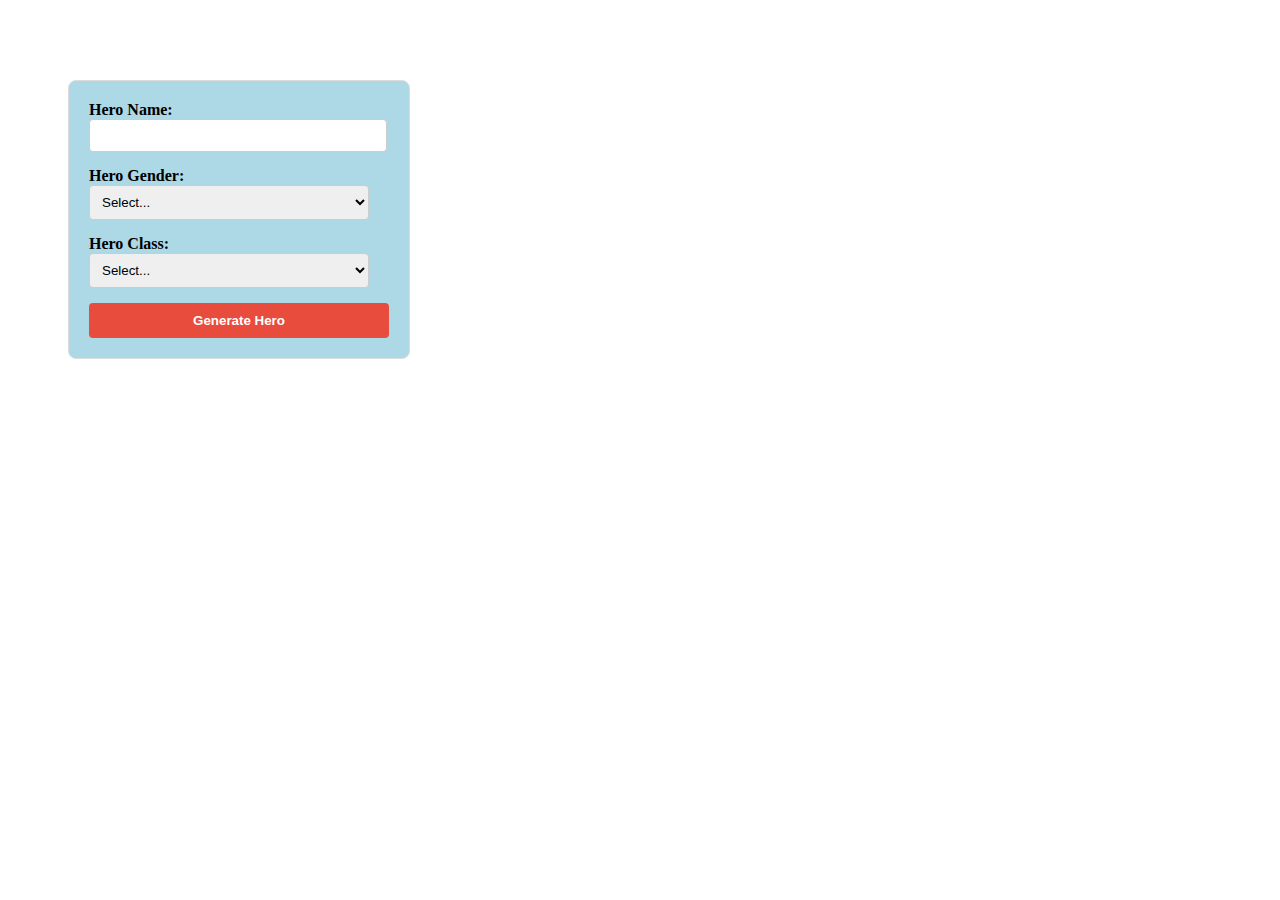
<file: week-2/character-generator/index.html>
<!DOCTYPE html>
<html>

<head>
  <!--
    Pragmatic JavaScript
    Chapter 1
    Programming Assignment

    Author: Sara King
    Date: March 30, 2025
    Filename: index.html
  -->
  <title>Roleplay Character Generator</title>
  <link rel="stylesheet" type="text/css" href="styles.css" />
</head>

<body>
  <div id="mainContainer">
    <form id="characterForm">
      <label for="heroName">Hero Name:</label><br />
      <input type="text" id="heroName" name="heroName" required /><br />
      <label for="heroGender">Hero Gender:</label><br />
      <select id="heroGender" name="heroGender" required>
        <option value="">Select...</option>
        <option value="male">Male</option>
        <option value="female">Female</option>
        <option value="other">Other</option>
      </select>
      <br />
      <label for="heroClass">Hero Class:</label><br />
      <select id="heroClass" name="heroClass" required>
        <option value="">Select...</option>
        <option value="warrior">Warrior</option>
        <option value="mage">Mage</option>
        <option value="rogue">Rogue</option>
      </select>
      <br />
      <button id="generateHero">Generate Hero</button>
    </form>

    <div id="characterOutput"></div>
  </div>

  <script src="script.js"></script>
</body>

</html>
</file>
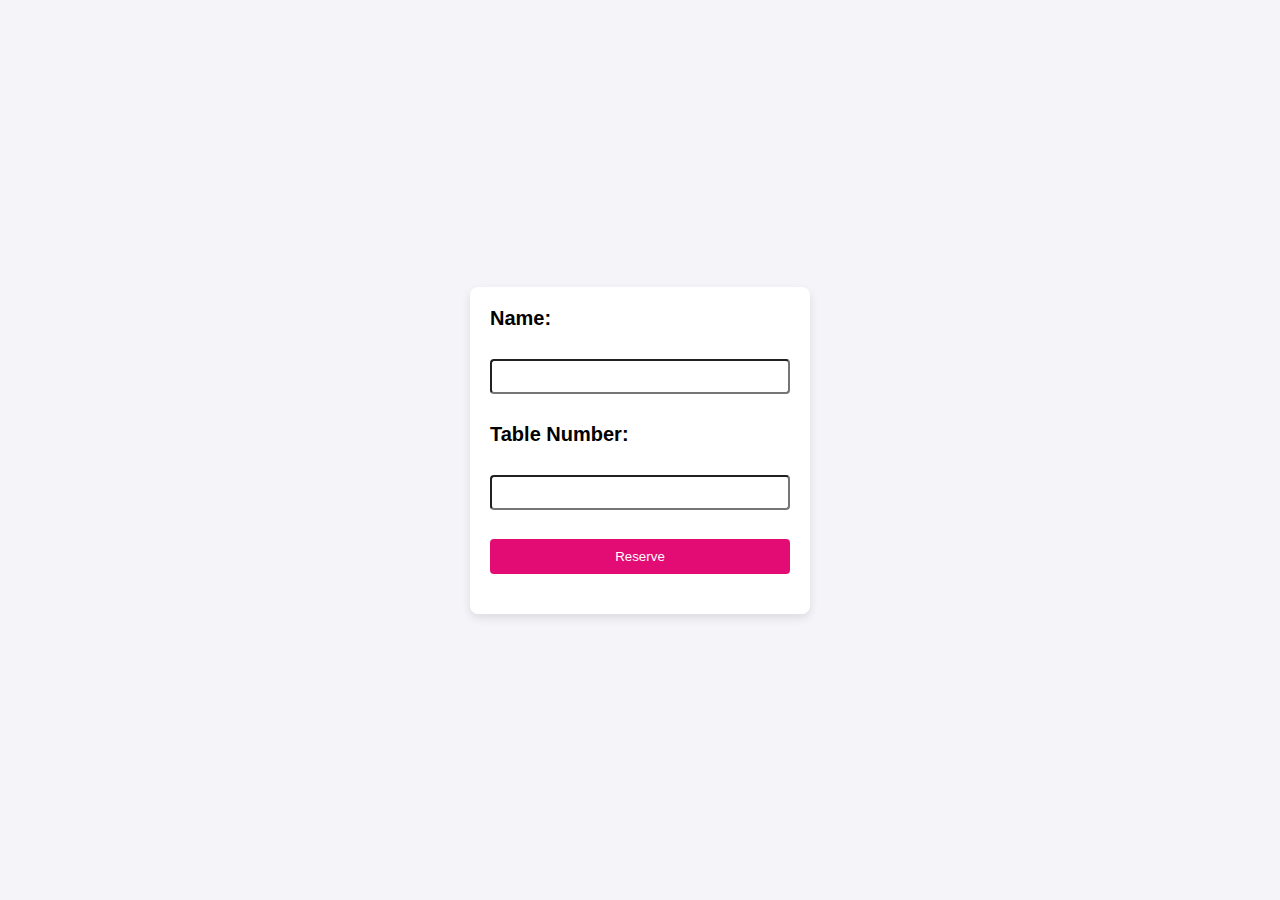
<file: week-5/restaurant-reservation/index.html>
<!DOCTYPE html>
<html>

<head>
  <!--
      Pragmatic JavaScript
      Chapter 2
      Programming Assignment

      Author: Sara King
      Date: April 20, 2025
      Filename: index.html
    -->
  <title>Table Reservation</title>
  <link rel="stylesheet" type="text/css" href="styles.css" />
</head>

<body>
  <div class="form-container">
    <form id="reservationForm">
      <label for="name">Name:</label><br />
      <input type="text" id="name" name="name" /><br />
      <label for="tableNumber">Table Number:</label><br />
      <input type="number" id="tableNumber" name="tableNumber" /><br />
      <input type="submit" value="Reserve" />
    </form>
    <p id="message"></p>
  </div>
  <script src="script.js"></script>
</body>

</html>
</file>
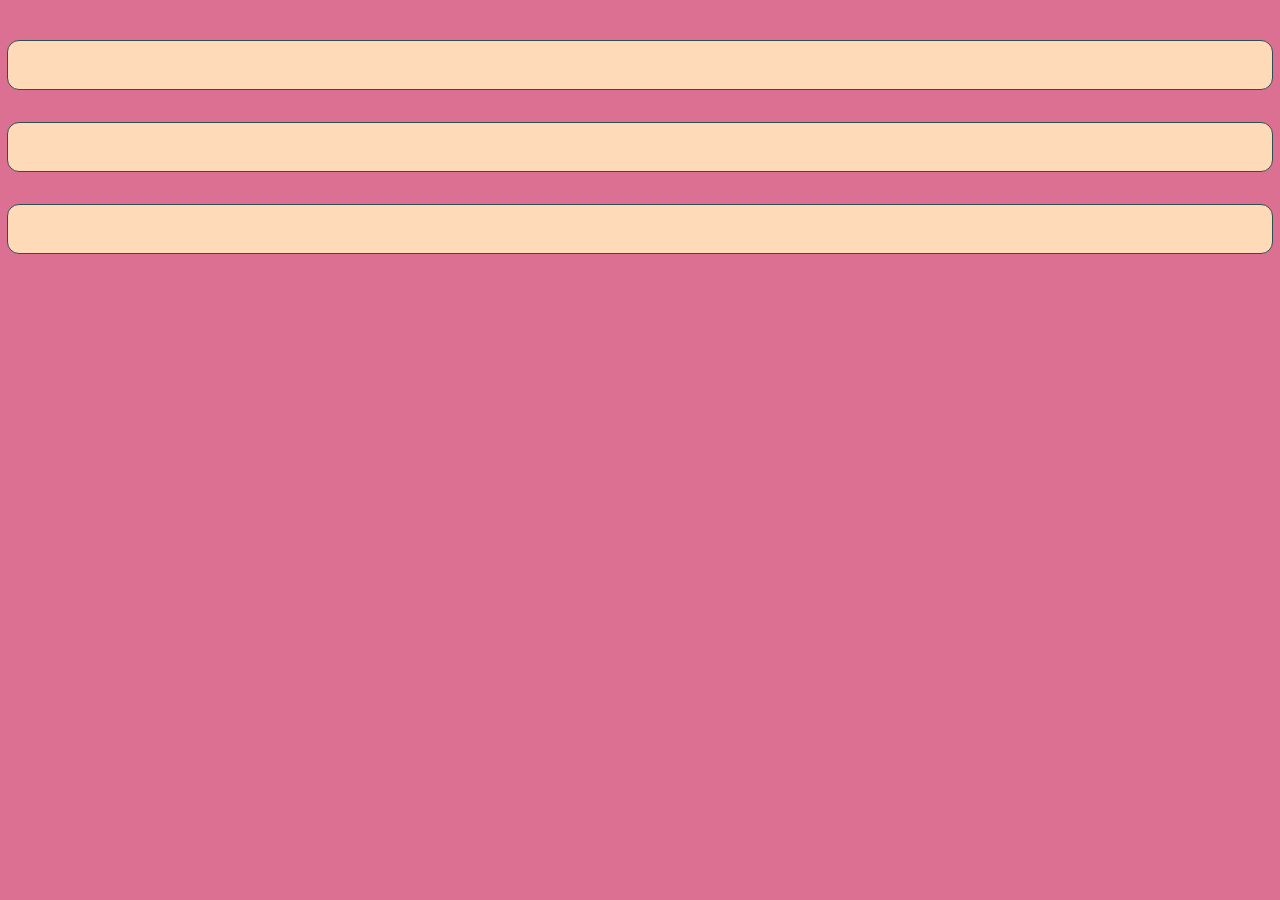
<file: week-7/chef-dashboard/index.html>
<!DOCTYPE html>
<html>

<head>
  <!--
    Pragmatic JavaScript
    Chapter 3
    Programming Assignment

    Author: Sara King
    Date: May 4, 2025
    Filename:
  -->
  <title>Chef Dashboard</title>
  <link rel="stylesheet" type="text/css" href="styles.css" />
</head>

<body>
  <div id="error" hidden></div>
  <div id="chef1" class="chef-container"></div>
  <div id="chef2" class="chef-container"></div>
  <div id="chef3" class="chef-container"></div>
  <script src="script.js"></script>
</body>

</html>
</file>
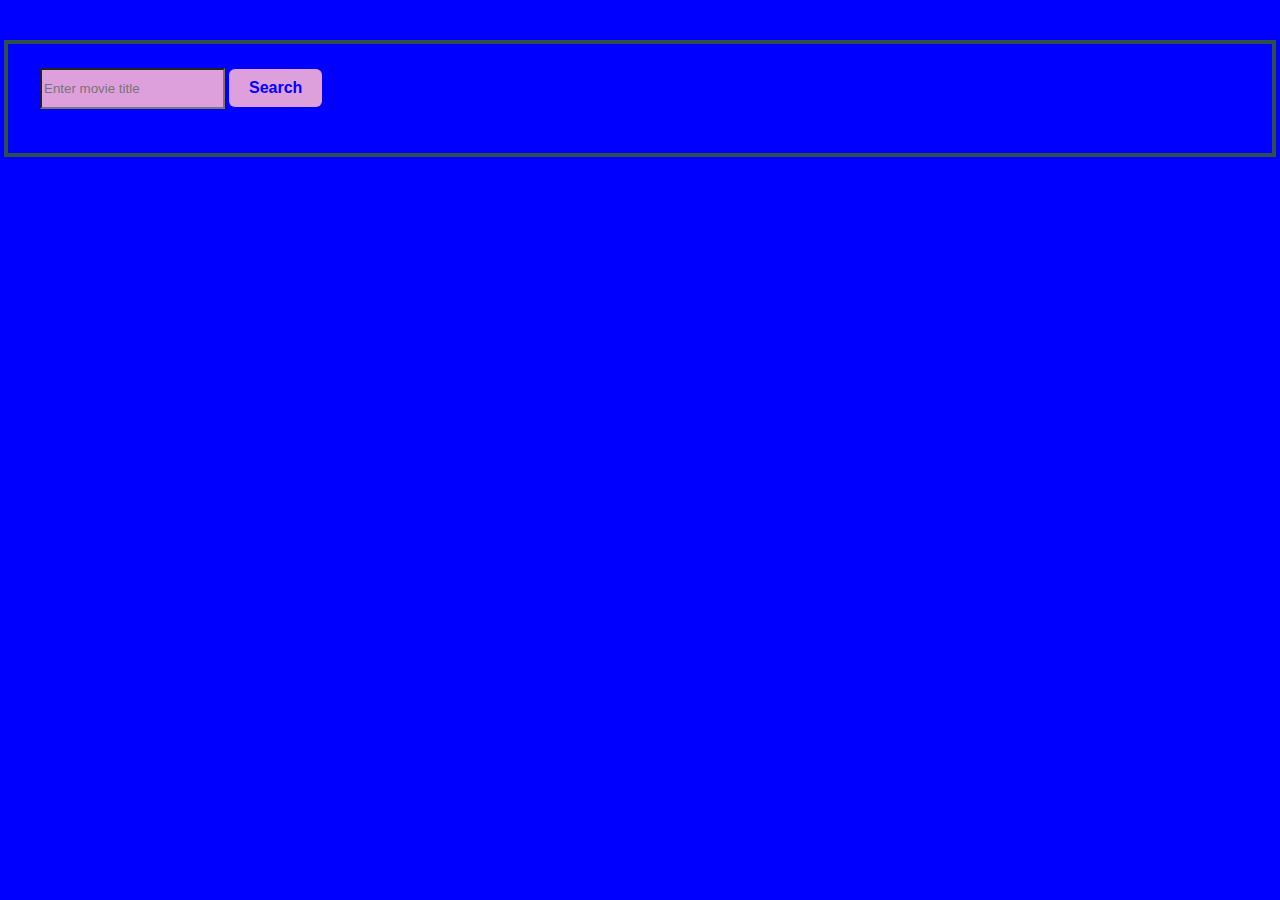
<file: week-8/movie-app/index.html>
<!DOCTYPE html>
<html>

<head>
  <!--
      Pragmatic JavaScript
      Chapter 4
      Programming Assignment

      Author: Sara King
      Date: May 11, 2025
      Filename: index.html
    -->
  <link rel="stylesheet" type="text/css" href="styles.css" />
</head>

<body>
  <div class="form-container">
    <form id="movie-form">
      <input type="text" id="title-input" placeholder="Enter movie title" />
      <button type="submit">Search</button>
    </form>
    <div id="movie-info">
      <h2 id="movie-title"></h2>
      <p id="movie-director"></p>
      <p id="movie-year"></p>
      <p id="movie-synopsis"></p>
    </div>
    <p id="error-message"></p>
  </div>
  <script src="script.js"></script>
</body>

</html>
</file>
<file: week-2/character-generator/styles.css>
/*
  Pragmatic JavaScript
  Chapter 1
  Programming Assignment

  Author: Sara King
  Date: March 30,2025
  Filename: styles.css
*/

/* Your CSS goes here */

body {
  margin-top: 20px;
  padding: 60px;
  max-width: 300px;
  font-family: 'Lobster';
  font-weight: bold;
  font-size: 16px;
}

h2 {
  color: #f39c12;
  text-transform: capitalize;
  text-shadow: 2px 2px 5px rgba(0, 0, 0, 0.1);
}

h3 {
  color: #e74c3c;
  margin-top: 15px;
}

#characterForm {
  width: 300px;
  margin: 0 auto;
  padding: 20px;
  background-color: lightblue;
  border: 1px solid #ddd;
  border-radius: 8px;
}

#characterForm input,
#characterForm select {
  width: 280px;
  padding: 8px;
  margin-bottom: 15px;
  border: 1px solid #ccc;
  border-radius: 4px;
}

#characterForm button {
  font-weight: bold;
  width: 100%;
  padding: 10px;
  color: white;
  background-color: #e74c3c;
  border: none;
  border-radius: 4px;
  transition: background-color 0.3s ease;
}

#characterForm button:hover {
  background-color: #f39c12;
}
</file>
<file: week-5/restaurant-reservation/styles.css>
/*
  Pragmatic JavaScript
  Chapter 2
  Programming Assignment

  Author: Sara King
  Date: April 20, 2025
  Filename: styles.css
*/

/* Add your CSS styles here */

/* styles.css */

body {
  font-family: Arial, sans-serif;
  font-size: 20px;
  font-weight: bold;
  background-color: #f4f4f9;
  margin: 0;
  padding: 0;
  display: flex;
  justify-content: center;
  align-items: center;
  height: 100vh;
}

.form-container {
  background-color: white;
  padding: 20px;
  border-radius: 8px;
  box-shadow: 0 4px 10px rgba(0, 0, 0, 0.1);
  width: 300px;
}

h1 {
  text-align: center;
  color: #333;
}

form {
  display: flex;
  flex-direction: column;
  gap: 3px;
}

input {
  padding: 8px;
  border-radius: 4px;
}

input[type="submit"] {
  background-color: #e30c74;
  color: white;
  border: none;
  padding: 10px;
}

input[type="submit"]:hover {
  background-color: #f0bbee;
  color: #e30c74
}

#message {
  text-align: center;
}
</file>
<file: week-7/chef-dashboard/styles.css>
/*
  Pragmatic JavaScript
  Chapter 3
  Programming Assignment

    Author: Sara King Date: May 4,
    2025
  Filename: styles.css
*/

/* Add your CSS styles here */
body {
  background: palevioletred;
  padding: 2rem;
  display: flex;
  flex-direction: column;
  align-items: center;
  gap: 2rem;
}

.chef-container {
  color: blue;
  width: 100%;
  background: peachpuff;
  border-radius: 0.75rem;
  border: 1px solid darkslategray;
  padding: 1.5rem 2rem;
}

#error {
  color: red;
  font-weight: 600;
  width: 100%;
}
</file>
<file: week-8/movie-app/styles.css>
/*
  Pragmatic JavaScript
  Chapter 4
  Programming Assignment

  Author: Sara King
  Date: May 12, 2025
  Filename: styles.css
*/

/* Add your styles here */

/*
  Pragmatic JavaScript
  Chapter 3
  Programming Assignment

    Author: Sara King Date: May 4,
    2025
  Filename: styles.css
*/

/* Add your CSS styles here */
body {
  padding: 2rem;
  display: flex;
  flex-direction: column;
  align-items: center;
  gap: 2rem;
  background-color: blue;
}

.form-container {
  background-color: blue;
  color: whitesmoke;
  width: 100%;
  border: 4px solid darkslategray;
  padding: 1.5rem 2rem;
}

#error-message {
  color: red;
  font-weight: 600;
  width: 100%;
}

button {
  background-color: plum;
  color: blue;
  padding: 10px 20px;
  font-size: 16px;
  font-weight: 600;
  border: none;
  border-radius: 6px;
}

input {
  background-color: plum;
  color: blue;
  height: 35px;
}
</file>
